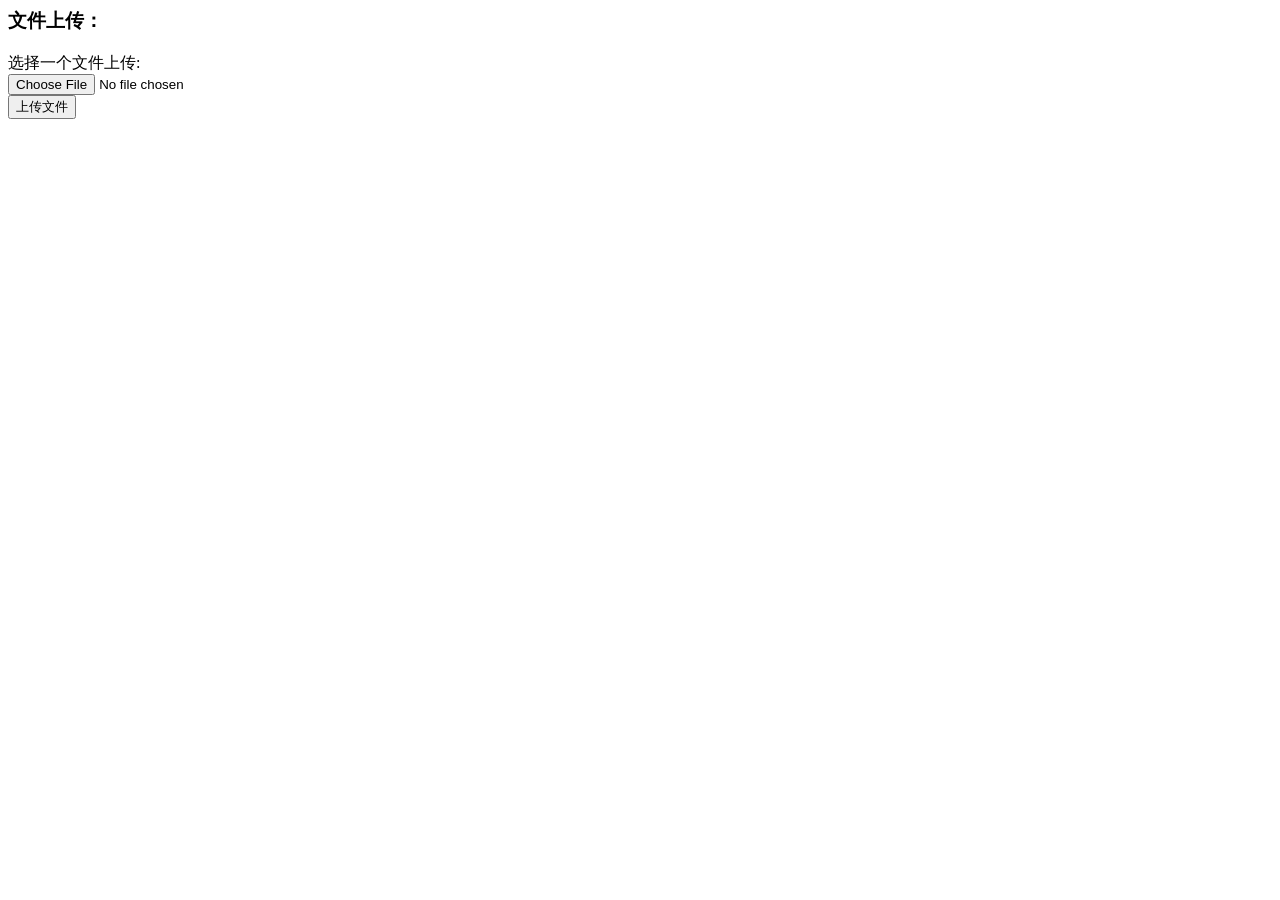
<file: 05文件上传/index.html>
<html>
<head>
    <title>express 框架 文件上传</title>
</head>
<body>
<h3>文件上传：</h3>
选择一个文件上传: <br />
<form action="/upload" method="post" enctype="multipart/form-data">
    <input type="file" name="image" size="50" />
    <br />
    <input type="submit" value="上传文件" />
</form>
</body>
</html>
</file>
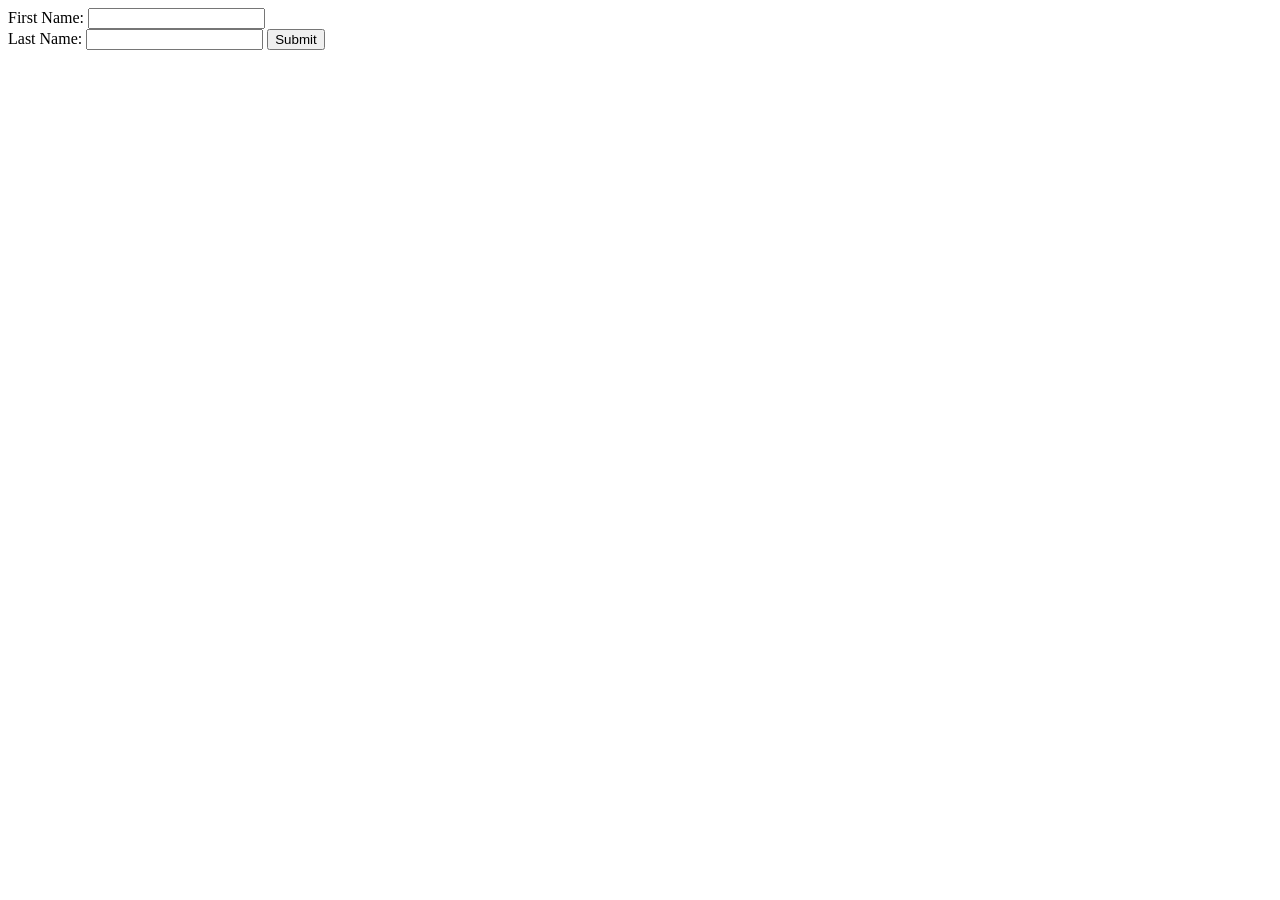
<file: 02路由/03POST请求/index.html>
<html>
<body>
<form action="http://127.0.0.1:8081/process_post" method="POST">
    First Name: <input type="text" name="first_name">  <br>

    Last Name: <input type="text" name="last_name">
    <input type="submit" value="Submit">
</form>
</body>
</html>
</file>
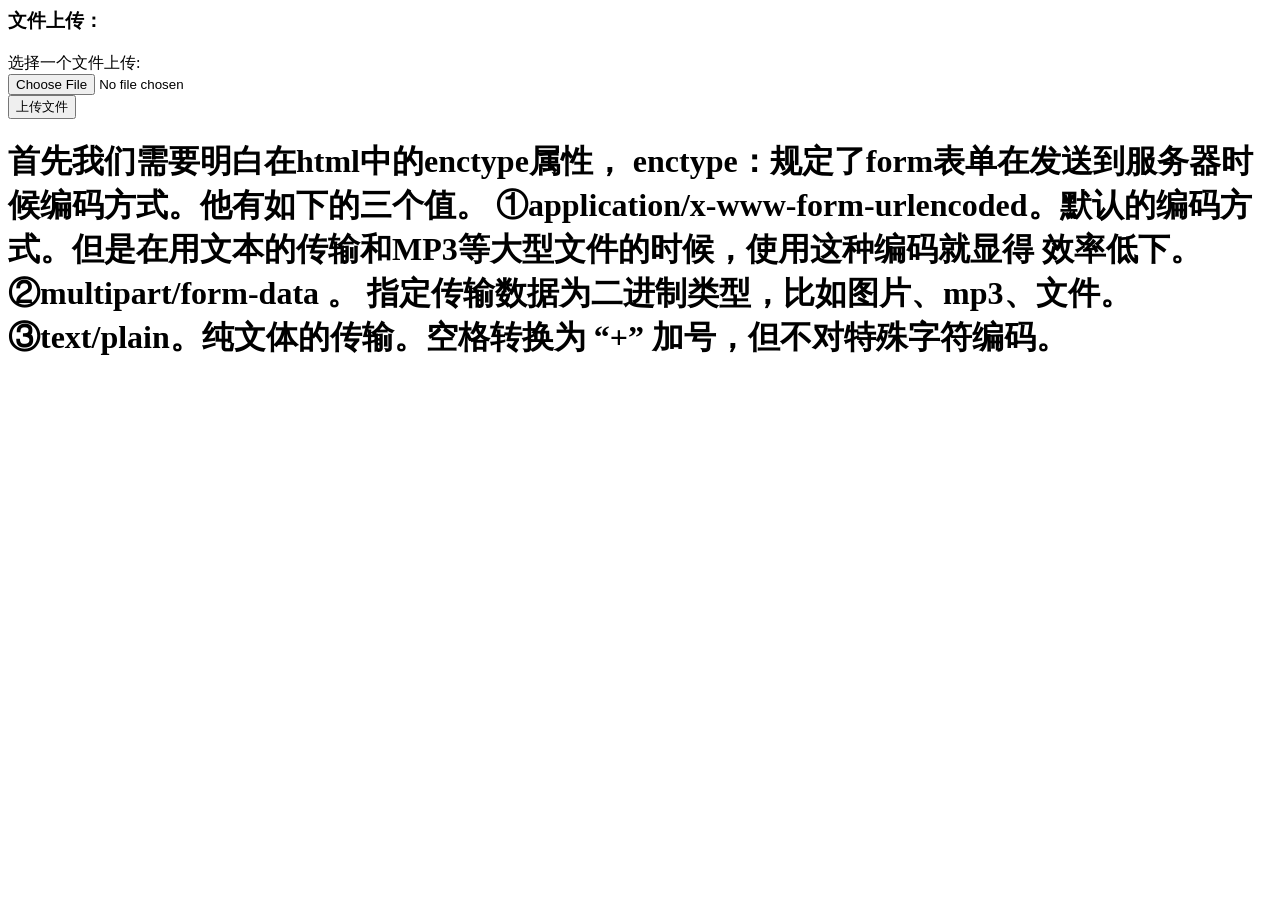
<file: demo/05文件上传/01/index.html>
<html>
<head>
    <title>express 框架 文件上传</title>
</head>
<body>
<h3>文件上传：</h3>
选择一个文件上传: <br />
<form action="/upload" method="post" enctype="multipart/form-data">
    <input type="file" name="image" size="50" />
    <br />
    <input type="submit" value="上传文件" />
</form>


<h1>
    首先我们需要明白在html中的enctype属性，
    enctype：规定了form表单在发送到服务器时候编码方式。他有如下的三个值。
    ①application/x-www-form-urlencoded。默认的编码方式。但是在用文本的传输和MP3等大型文件的时候，使用这种编码就显得 效率低下。
    ②multipart/form-data 。 指定传输数据为二进制类型，比如图片、mp3、文件。
    ③text/plain。纯文体的传输。空格转换为 “+” 加号，但不对特殊字符编码。
</h1>
</body>
</html>
</file>
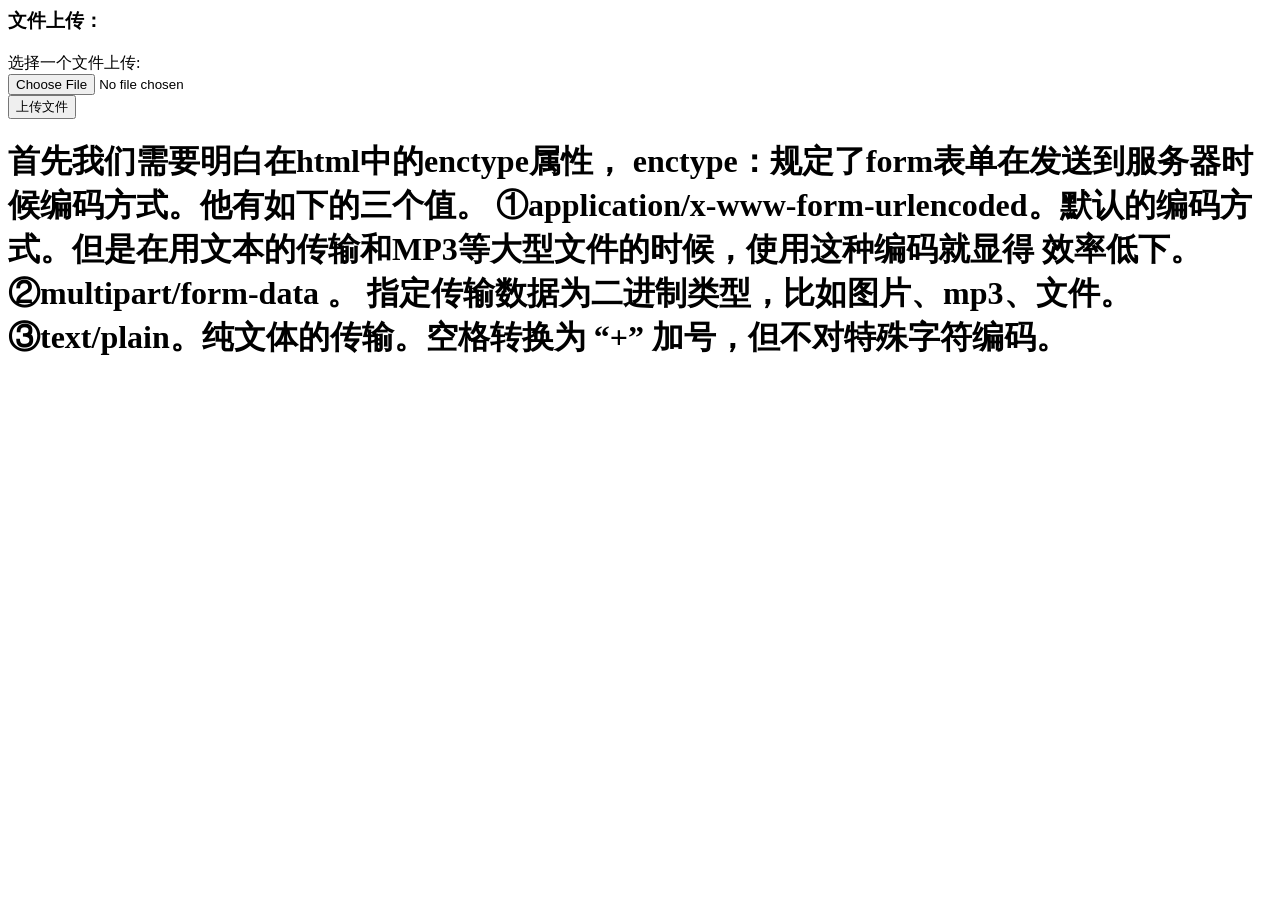
<file: demo/05文件上传/03qq/index.html>
<html>
<head>
	<title>express 框架 文件上传</title>
</head>
<body>
<h3>文件上传：</h3>
选择一个文件上传: <br />
<form action="/upload" method="post" enctype="multipart/form-data">
	<input type="file" name="image" size="50" />
	<br />
	<input type="submit" value="上传文件" />
</form>


<h1>
	首先我们需要明白在html中的enctype属性，
	enctype：规定了form表单在发送到服务器时候编码方式。他有如下的三个值。
	①application/x-www-form-urlencoded。默认的编码方式。但是在用文本的传输和MP3等大型文件的时候，使用这种编码就显得 效率低下。
	②multipart/form-data 。 指定传输数据为二进制类型，比如图片、mp3、文件。
	③text/plain。纯文体的传输。空格转换为 “+” 加号，但不对特殊字符编码。
</h1>
</body>
</html>
</file>
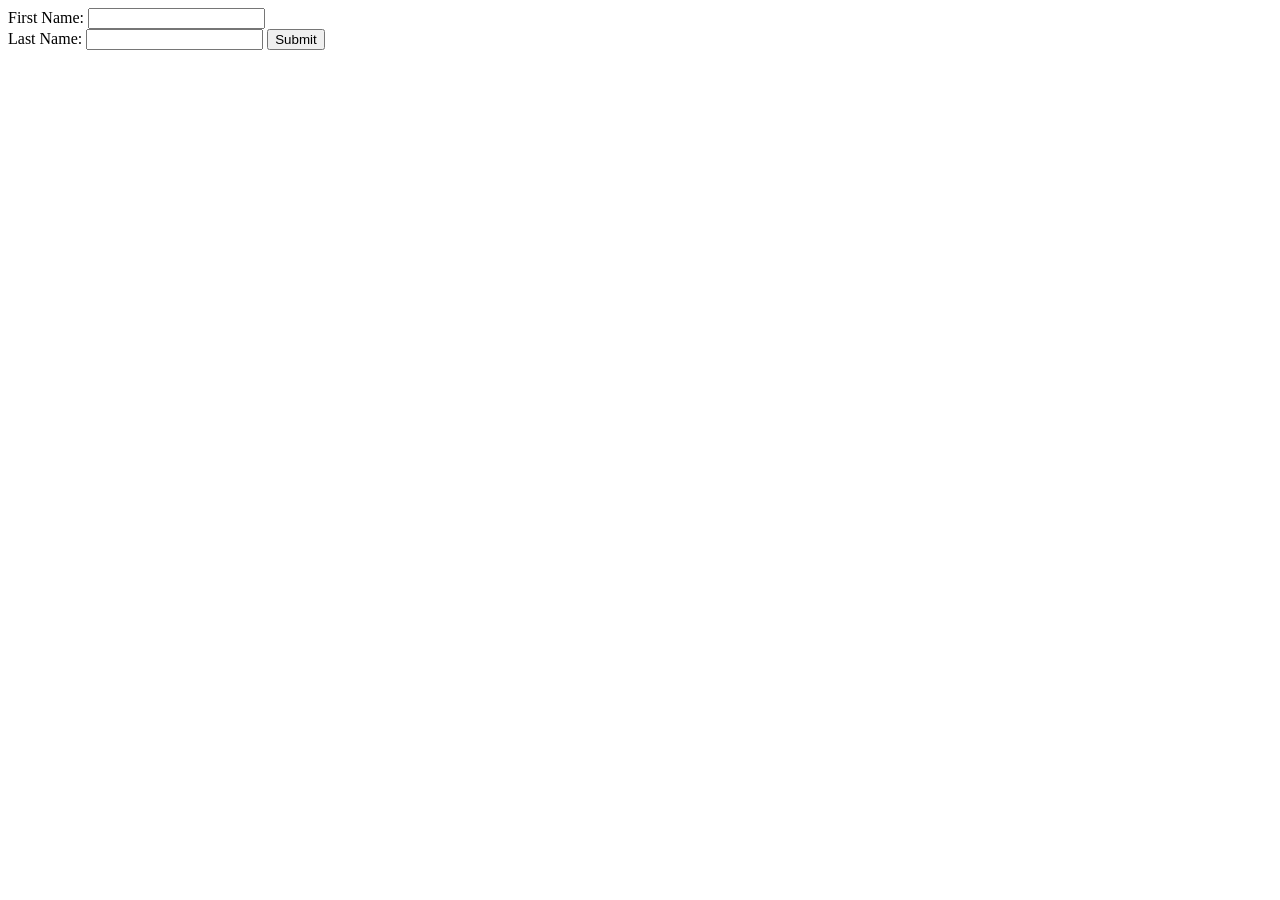
<file: 02路由/02GET请求/view/home/index.html>
<html>
<body>
<form action="http://127.0.0.1:8081/process_get" method="GET">
    First Name: <input type="text" name="first_name">  <br>

    Last Name: <input type="text" name="last_name">
    <input type="submit" value="Submit">
</form>
</body>
</html>
</file>
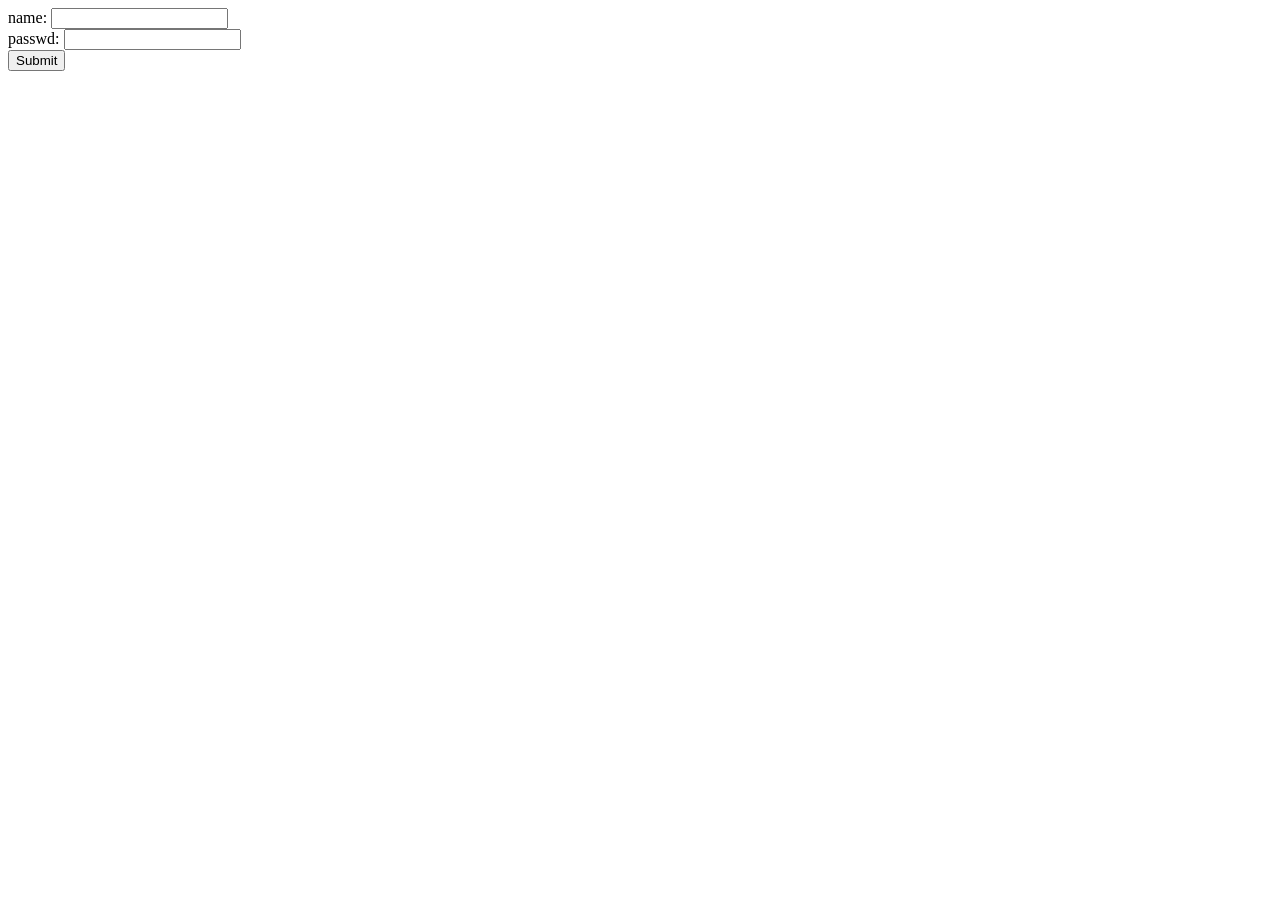
<file: 02路由/05homework/01页面跳转/index/index.html>
<html>
<body>
<form action="http://127.0.0.1:8888/secondPage" method="GET">
    name: <input type="text" name="name">  <br>

    passwd: <input type="text" name="passwd"> <br>
    <input type="submit" value="Submit">
</form>
</body>
</html>
</file>
